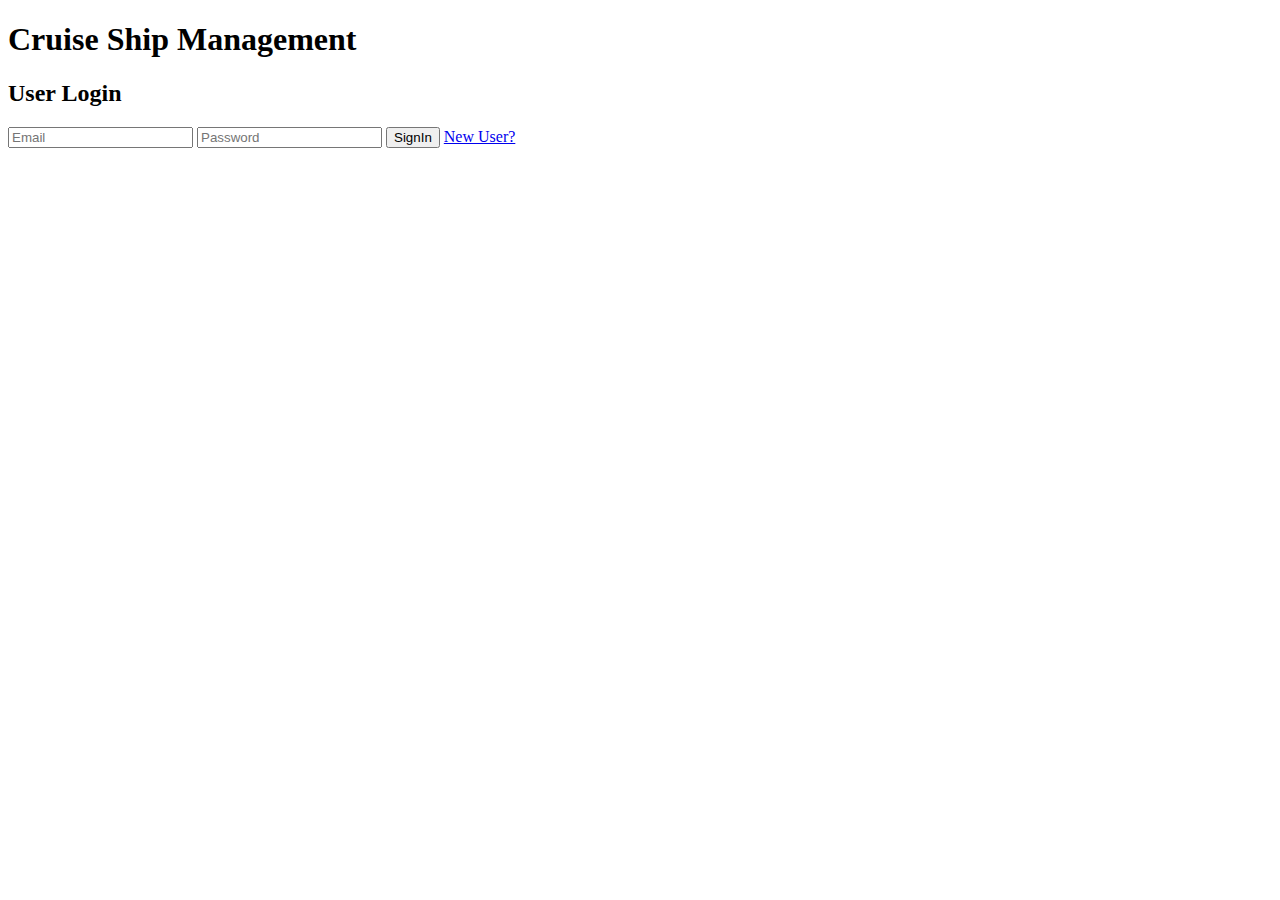
<file: HTML/signin.html>
<!DOCTYPE html>
<html lang="en">

<head>
    <meta charset="UTF-8">
    <meta http-equiv="X-UA-Compatible" content="IE=edge">
    <meta name="viewport" content="width=device-width, initial-scale=1.0">
    <title>SignIn</title>

    <link rel="stylesheet" href="D:\Cruise\CSS\signin.css">
</head>

<body>
    <div class="main">
        <div class="head">
            <h1>Cruise Ship Management</h1>
        </div>

        <div class="form">
            <h2>User Login</h2>
            <form>
                <input type="email" name="email" placeholder="Email" id="email" required>
                <input type="password" name="password" placeholder="Password" required>
                <button type="submit" onclick="signIn()">SignIn</button>
                <a href="#">New User?</a>
            </form>
        </div>
    </div>
    <script src="D:\Cruise\JS\script.js"></script>
</body>

</html>
</file>
